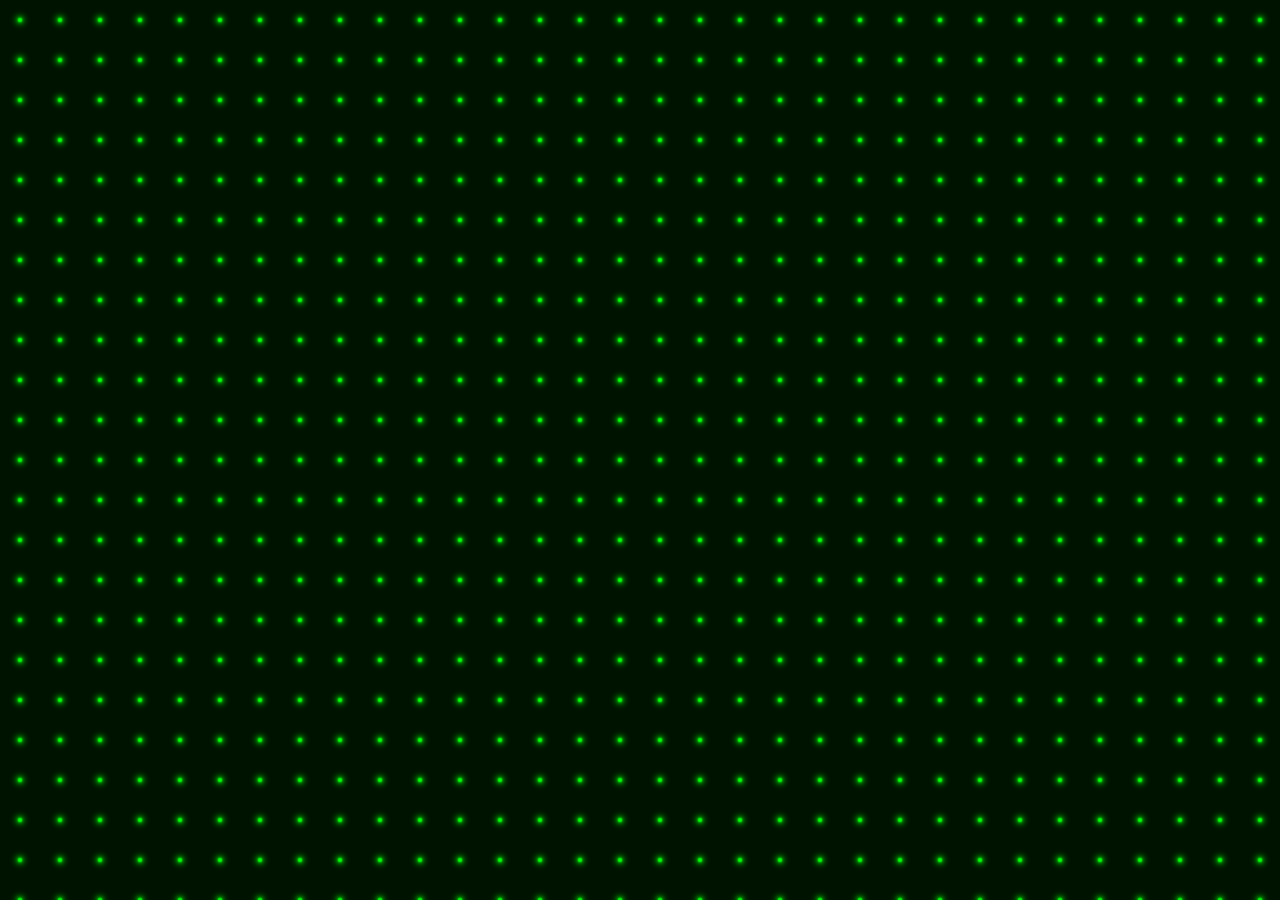
<file: index.html>
<!DOCTYPE html>
<html lang="en">
  <head>
    <meta charset="UTF-8" />
    <meta http-equiv="X-UA-Compatible" content="IE=edge" />
    <meta name="viewport" content="width=device-width, initial-scale=1.0" />
    <title>Glowing Dots</title>
    <link rel="stylesheet" href="Glowing Dots.css" />
  </head>

  <body>
    <section>
      <span></span>
      <span></span>
      <span></span>
      <span></span>
      <span></span>
      <span></span>
      <span></span>
      <span></span>
      <span></span>
      <span></span>
      <span></span>
      <span></span>
      <span></span>
      <span></span>
      <span></span>
      <span></span>
      <span></span>
      <span></span>
      <span></span>
      <span></span>
      <span></span>
      <span></span>
      <span></span>
      <span></span>
      <span></span>
      <span></span>
      <span></span>
      <span></span>
      <span></span>
      <span></span>
      <span></span>
      <span></span>
      <span></span>
      <span></span>
      <span></span>
      <span></span>
      <span></span>
      <span></span>
      <span></span>
      <span></span>
      <span></span>
      <span></span>
      <span></span>
      <span></span>
      <span></span>
      <span></span>
      <span></span>
      <span></span>
      <span></span>
      <span></span>
      <span></span>
      <span></span>
      <span></span>
      <span></span>
      <span></span>
      <span></span>
      <span></span>
      <span></span>
      <span></span>
      <span></span>
      <span></span>
      <span></span>
      <span></span>
      <span></span>
      <span></span>
      <span></span>
      <span></span>
      <span></span>
      <span></span>
      <span></span>
      <span></span>
      <span></span>
      <span></span>
      <span></span>
      <span></span>
      <span></span>
      <span></span>
      <span></span>
      <span></span>
      <span></span>
      <span></span>
      <span></span>
      <span></span>
      <span></span>
      <span></span>
      <span></span> <span></span>
      <span></span>
      <span></span>
      <span></span>
      <span></span>
      <span></span>
      <span></span>
      <span></span>
      <span></span>
      <span></span>
      <span></span>
      <span></span>
      <span></span>
      <span></span>
      <span></span>
      <span></span>
      <span></span>
      <span></span>
      <span></span>
      <span></span>
      <span></span>
      <span></span>
      <span></span>
      <span></span>
      <span></span>
      <span></span>
      <span></span>
      <span></span>
      <span></span>
      <span></span>
      <span></span>
      <span></span>
      <span></span>
      <span></span>
      <span></span>
      <span></span>
      <span></span>
      <span></span>
      <span></span>
      <span></span>
      <span></span>
      <span></span>
      <span></span>
      <span></span>
      <span></span>
      <span></span>
      <span></span>
      <span></span>
      <span></span>
      <span></span>
      <span></span>
      <span></span>
      <span></span>
      <span></span>
      <span></span>
      <span></span>
      <span></span>
      <span></span>
      <span></span>
      <span></span>
      <span></span>
      <span></span>
      <span></span>
      <span></span>
      <span></span>
      <span></span>
      <span></span>
      <span></span>
      <span></span>
      <span></span>
      <span></span>
      <span></span>
      <span></span>
      <span></span>
      <span></span>
      <span></span>
      <span></span>
      <span></span>
      <span></span>
      <span></span>
      <span></span>
      <span></span>
      <span></span>
      <span></span>
      <span></span>
      <span></span> <span></span>
      <span></span>
      <span></span>
      <span></span>
      <span></span>
      <span></span>
      <span></span>
      <span></span>
      <span></span>
      <span></span>
      <span></span>
      <span></span>
      <span></span>
      <span></span>
      <span></span>
      <span></span>
      <span></span>
      <span></span>
      <span></span>
      <span></span>
      <span></span>
      <span></span>
      <span></span>
      <span></span>
      <span></span>
      <span></span>
      <span></span>
      <span></span>
      <span></span>
      <span></span>
      <span></span>
      <span></span>
      <span></span>
      <span></span>
      <span></span>
      <span></span>
      <span></span>
      <span></span>
      <span></span>
      <span></span>
      <span></span>
      <span></span>
      <span></span>
      <span></span>
      <span></span>
      <span></span>
      <span></span>
      <span></span>
      <span></span>
      <span></span>
      <span></span>
      <span></span>
      <span></span>
      <span></span>
      <span></span>
      <span></span>
      <span></span>
      <span></span>
      <span></span>
      <span></span>
      <span></span>
      <span></span>
      <span></span>
      <span></span>
      <span></span>
      <span></span>
      <span></span>
      <span></span>
      <span></span>
      <span></span>
      <span></span>
      <span></span>
      <span></span>
      <span></span>
      <span></span>
      <span></span>
      <span></span>
      <span></span>
      <span></span>
      <span></span>
      <span></span>
      <span></span>
      <span></span>
      <span></span>
      <span></span>
      <span></span> <span></span>
      <span></span>
      <span></span>
      <span></span>
      <span></span>
      <span></span>
      <span></span>
      <span></span>
      <span></span>
      <span></span>
      <span></span>
      <span></span>
      <span></span>
      <span></span>
      <span></span>
      <span></span>
      <span></span>
      <span></span>
      <span></span>
      <span></span>
      <span></span>
      <span></span>
      <span></span>
      <span></span>
      <span></span>
      <span></span>
      <span></span>
      <span></span>
      <span></span>
      <span></span>
      <span></span>
      <span></span>
      <span></span>
      <span></span>
      <span></span>
      <span></span>
      <span></span>
      <span></span>
      <span></span>
      <span></span>
      <span></span>
      <span></span>
      <span></span>
      <span></span>
      <span></span>
      <span></span>
      <span></span>
      <span></span>
      <span></span>
      <span></span>
      <span></span>
      <span></span>
      <span></span>
      <span></span>
      <span></span>
      <span></span>
      <span></span>
      <span></span>
      <span></span>
      <span></span>
      <span></span>
      <span></span>
      <span></span>
      <span></span>
      <span></span>
      <span></span>
      <span></span>
      <span></span>
      <span></span>
      <span></span>
      <span></span>
      <span></span>
      <span></span>
      <span></span>
      <span></span>
      <span></span>
      <span></span>
      <span></span>
      <span></span>
      <span></span>
      <span></span>
      <span></span>
      <span></span>
      <span></span>
      <span></span>
      <span></span> <span></span>
      <span></span>
      <span></span>
      <span></span>
      <span></span>
      <span></span>
      <span></span>
      <span></span>
      <span></span>
      <span></span>
      <span></span>
      <span></span>
      <span></span>
      <span></span>
      <span></span>
      <span></span>
      <span></span>
      <span></span>
      <span></span>
      <span></span>
      <span></span>
      <span></span>
      <span></span>
      <span></span>
      <span></span>
      <span></span>
      <span></span>
      <span></span>
      <span></span>
      <span></span>
      <span></span>
      <span></span>
      <span></span>
      <span></span>
      <span></span>
      <span></span>
      <span></span>
      <span></span>
      <span></span>
      <span></span>
      <span></span>
      <span></span>
      <span></span>
      <span></span>
      <span></span>
      <span></span>
      <span></span>
      <span></span>
      <span></span>
      <span></span>
      <span></span>
      <span></span>
      <span></span>
      <span></span>
      <span></span>
      <span></span>
      <span></span>
      <span></span>
      <span></span>
      <span></span>
      <span></span>
      <span></span>
      <span></span>
      <span></span>
      <span></span>
      <span></span>
      <span></span>
      <span></span>
      <span></span>
      <span></span>
      <span></span>
      <span></span>
      <span></span>
      <span></span>
      <span></span>
      <span></span>
      <span></span>
      <span></span>
      <span></span>
      <span></span>
      <span></span>
      <span></span>
      <span></span>
      <span></span>
      <span></span>
      <span></span>
      <span></span>
      <span></span>
      <span></span>
      <span></span>
      <span></span>
      <span></span>
      <span></span>
      <span></span>
      <span></span>
      <span></span>
      <span></span>
      <span></span>
      <span></span>
      <span></span>
      <span></span>
      <span></span>
      <span></span>
      <span></span>
      <span></span>
      <span></span>
      <span></span>
      <span></span>
      <span></span>
      <span></span>
      <span></span>
      <span></span>
      <span></span>
      <span></span>
      <span></span>
      <span></span>
      <span></span>
      <span></span>
      <span></span>
      <span></span>
      <span></span>
      <span></span>
      <span></span>
      <span></span>
      <span></span>
      <span></span>
      <span></span>
      <span></span>
      <span></span>
      <span></span>
      <span></span>
      <span></span>
      <span></span> <span></span>
      <span></span>
      <span></span>
      <span></span>
      <span></span>
      <span></span>
      <span></span>
      <span></span>
      <span></span>
      <span></span>
      <span></span>
      <span></span>
      <span></span>
      <span></span>
      <span></span>
      <span></span>
      <span></span>
      <span></span>
      <span></span>
      <span></span>
      <span></span>
      <span></span>
      <span></span>
      <span></span>
      <span></span>
      <span></span>
      <span></span>
      <span></span>
      <span></span>
      <span></span>
      <span></span>
      <span></span>
      <span></span>
      <span></span>
      <span></span>
      <span></span>
      <span></span>
      <span></span>
      <span></span>
      <span></span>
      <span></span>
      <span></span>
      <span></span>
      <span></span>
      <span></span>
      <span></span>
      <span></span>
      <span></span>
      <span></span>
      <span></span>
      <span></span>
      <span></span>
      <span></span>
      <span></span>
      <span></span>
      <span></span>
      <span></span>
      <span></span>
      <span></span>
      <span></span>
      <span></span>
      <span></span>
      <span></span>
      <span></span>
      <span></span>
      <span></span>
      <span></span>
      <span></span>
      <span></span>
      <span></span>
      <span></span>
      <span></span>
      <span></span>
      <span></span>
      <span></span>
      <span></span>
      <span></span>
      <span></span>
      <span></span>
      <span></span>
      <span></span>
      <span></span>
      <span></span>
      <span></span>
      <span></span>
      <span></span> <span></span>
      <span></span>
      <span></span>
      <span></span>
      <span></span>
      <span></span>
      <span></span>
      <span></span>
      <span></span>
      <span></span>
      <span></span>
      <span></span>
      <span></span>
      <span></span>
      <span></span>
      <span></span>
      <span></span>
      <span></span>
      <span></span>
      <span></span>
      <span></span>
      <span></span>
      <span></span>
      <span></span>
      <span></span>
      <span></span>
      <span></span>
      <span></span>
      <span></span>
      <span></span>
      <span></span>
      <span></span>
      <span></span>
      <span></span>
      <span></span>
      <span></span>
      <span></span>
      <span></span>
      <span></span>
      <span></span>
      <span></span>
      <span></span>
      <span></span>
      <span></span>
      <span></span>
      <span></span>
      <span></span>
      <span></span>
      <span></span>
      <span></span>
      <span></span>
      <span></span>
      <span></span>
      <span></span>
      <span></span>
      <span></span>
      <span></span>
      <span></span>
      <span></span>
      <span></span>
      <span></span>
      <span></span>
      <span></span>
      <span></span>
      <span></span>
      <span></span>
      <span></span>
      <span></span>
      <span></span>
      <span></span>
      <span></span>
      <span></span>
      <span></span>
      <span></span>
      <span></span>
      <span></span>
      <span></span>
      <span></span>
      <span></span>
      <span></span>
      <span></span>
      <span></span>
      <span></span>
      <span></span>
      <span></span>
      <span></span> <span></span>
      <span></span>
      <span></span>
      <span></span>
      <span></span>
      <span></span>
      <span></span>
      <span></span>
      <span></span>
      <span></span>
      <span></span>
      <span></span>
      <span></span>
      <span></span>
      <span></span>
      <span></span>
      <span></span>
      <span></span>
      <span></span>
      <span></span>
      <span></span>
      <span></span>
      <span></span>
      <span></span>
      <span></span>
      <span></span>
      <span></span>
      <span></span>
      <span></span>
      <span></span>
      <span></span>
      <span></span>
      <span></span>
      <span></span>
      <span></span>
      <span></span>
      <span></span>
      <span></span>
      <span></span>
      <span></span>
      <span></span>
      <span></span>
      <span></span>
      <span></span>
      <span></span>
      <span></span>
      <span></span>
      <span></span>
      <span></span>
      <span></span>
      <span></span>
      <span></span>
      <span></span>
      <span></span>
      <span></span>
      <span></span>
      <span></span>
      <span></span>
      <span></span>
      <span></span>
      <span></span>
      <span></span>
      <span></span>
      <span></span>
      <span></span>
      <span></span>
      <span></span>
      <span></span>
      <span></span>
      <span></span>
      <span></span>
      <span></span>
      <span></span>
      <span></span>
      <span></span>
      <span></span>
      <span></span>
      <span></span>
      <span></span>
      <span></span>
      <span></span>
      <span></span>
      <span></span>
      <span></span>
      <span></span>
      <span></span> <span></span>
      <span></span>
      <span></span>
      <span></span>
      <span></span>
      <span></span>
      <span></span>
      <span></span>
      <span></span>
      <span></span>
      <span></span>
      <span></span>
      <span></span>
      <span></span>
      <span></span>
      <span></span>
      <span></span>
      <span></span>
      <span></span>
      <span></span>
      <span></span>
      <span></span>
      <span></span>
      <span></span>
      <span></span>
      <span></span>
      <span></span>
      <span></span>
      <span></span>
      <span></span>
      <span></span>
      <span></span>
      <span></span>
      <span></span>
      <span></span>
      <span></span>
      <span></span>
      <span></span>
      <span></span>
      <span></span>
      <span></span>
      <span></span>
      <span></span>
      <span></span>
      <span></span>
      <span></span>
      <span></span>
      <span></span>
      <span></span>
      <span></span>
      <span></span>
      <span></span>
      <span></span>
      <span></span>
      <span></span>
      <span></span>
      <span></span>
      <span></span>
      <span></span>
      <span></span>
      <span></span>
      <span></span>
      <span></span>
      <span></span>
      <span></span>
      <span></span>
      <span></span>
      <span></span>
      <span></span>
      <span></span>
      <span></span>
      <span></span>
      <span></span>
      <span></span>
      <span></span>
      <span></span>
      <span></span>
      <span></span>
      <span></span>
      <span></span>
      <span></span>
      <span></span>
      <span></span>
      <span></span>
      <span></span>
      <span></span> <span></span>
      <span></span>
      <span></span>
      <span></span>
      <span></span>
      <span></span>
      <span></span>
      <span></span>
      <span></span>
      <span></span>
      <span></span>
      <span></span>
      <span></span>
      <span></span>
      <span></span>
      <span></span>
      <span></span>
      <span></span>
      <span></span>
      <span></span>
      <span></span>
      <span></span>
      <span></span>
      <span></span>
      <span></span>
      <span></span>
      <span></span>
      <span></span>
      <span></span>
      <span></span>
      <span></span>
      <span></span>
      <span></span>
      <span></span>
      <span></span>
      <span></span>
      <span></span>
      <span></span>
      <span></span>
      <span></span>
      <span></span>
      <span></span>
      <span></span>
      <span></span>
      <span></span>
      <span></span>
      <span></span>
      <span></span>
      <span></span>
      <span></span>
      <span></span>
      <span></span>
      <span></span>
      <span></span>
      <span></span>
      <span></span>
      <span></span>
      <span></span>
      <span></span>
      <span></span>
      <span></span>
      <span></span>
      <span></span>
      <span></span>
      <span></span>
      <span></span>
      <span></span>
      <span></span>
      <span></span>
      <span></span>
      <span></span>
      <span></span>
      <span></span>
      <span></span>
      <span></span>
      <span></span>
      <span></span>
      <span></span>
      <span></span>
      <span></span>
      <span></span>
      <span></span>
      <span></span>
      <span></span>
      <span></span>
      <span></span> <span></span>
      <span></span>
      <span></span>
      <span></span>
      <span></span>
      <span></span>
      <span></span>
      <span></span>
      <span></span>
      <span></span>
      <span></span>
      <span></span>
      <span></span>
      <span></span>
      <span></span>
      <span></span>
      <span></span>
      <span></span>
      <span></span>
      <span></span>
      <span></span>
      <span></span>
      <span></span>
      <span></span>
      <span></span>
      <span></span>
      <span></span>
      <span></span>
      <span></span>
      <span></span>
      <span></span>
      <span></span>
      <span></span>
      <span></span>
      <span></span>
      <span></span>
      <span></span>
      <span></span>
      <span></span>
      <span></span>
      <span></span>
      <span></span>
      <span></span>
      <span></span>
      <span></span>
      <span></span>
      <span></span>
      <span></span>
      <span></span>
      <span></span>
      <span></span>
      <span></span>
      <span></span>
      <span></span>
      <span></span>
      <span></span>
      <span></span>
      <span></span>
      <span></span>
      <span></span>
      <span></span>
      <span></span>
      <span></span>
      <span></span>
      <span></span>
      <span></span>
      <span></span>
      <span></span>
      <span></span>
      <span></span>
      <span></span>
      <span></span>
      <span></span>
      <span></span>
      <span></span>
      <span></span>
      <span></span>
      <span></span>
      <span></span>
      <span></span>
      <span></span>
      <span></span>
      <span></span>
      <span></span>
      <span></span>
      <span></span> <span></span>
      <span></span>
      <span></span>
      <span></span>
      <span></span>
      <span></span>
      <span></span>
      <span></span>
      <span></span>
      <span></span>
      <span></span>
      <span></span>
      <span></span>
      <span></span>
      <span></span>
      <span></span>
      <span></span>
      <span></span>
      <span></span>
      <span></span>
      <span></span>
      <span></span>
      <span></span>
      <span></span>
      <span></span>
      <span></span>
      <span></span>
      <span></span>
      <span></span>
      <span></span>
      <span></span>
      <span></span>
      <span></span>
      <span></span>
      <span></span>
      <span></span>
      <span></span>
      <span></span>
      <span></span>
      <span></span>
      <span></span>
      <span></span>
      <span></span>
      <span></span>
      <span></span>
      <span></span>
      <span></span>
      <span></span>
      <span></span>
      <span></span>
      <span></span>
      <span></span>
      <span></span>
      <span></span>
      <span></span>
      <span></span>
      <span></span>
      <span></span>
      <span></span>
      <span></span>
      <span></span>
      <span></span>
      <span></span>
      <span></span>
      <span></span>
      <span></span>
      <span></span>
      <span></span>
      <span></span>
      <span></span>
      <span></span>
      <span></span>
      <span></span>
      <span></span>
      <span></span>
      <span></span>
      <span></span>
      <span></span>
      <span></span>
      <span></span>
      <span></span>
      <span></span>
      <span></span>
      <span></span>
      <span></span>
      <span></span> <span></span>
      <span></span>
      <span></span>
      <span></span>
      <span></span>
      <span></span>
      <span></span>
      <span></span>
      <span></span>
      <span></span>
      <span></span>
      <span></span>
      <span></span>
      <span></span>
      <span></span>
      <span></span>
      <span></span>
      <span></span>
      <span></span>
      <span></span>
      <span></span>
      <span></span>
      <span></span>
      <span></span>
      <span></span>
      <span></span>
      <span></span>
      <span></span>
      <span></span>
      <span></span>
      <span></span>
      <span></span>
      <span></span>
      <span></span>
      <span></span>
      <span></span>
      <span></span>
      <span></span>
      <span></span>
      <span></span>
      <span></span>
      <span></span>
      <span></span>
      <span></span>
      <span></span>
      <span></span>
      <span></span>
      <span></span>
      <span></span>
      <span></span>
      <span></span>
      <span></span>
      <span></span>
      <span></span>
      <span></span>
      <span></span>
      <span></span>
      <span></span>
      <span></span>
      <span></span>
      <span></span>
      <span></span>
      <span></span>
      <span></span>
      <span></span>
      <span></span>
      <span></span>
      <span></span>
      <span></span>
      <span></span>
      <span></span>
      <span></span>
      <span></span>
      <span></span>
      <span></span>
      <span></span>
      <span></span>
      <span></span>
      <span></span>
      <span></span>
      <span></span>
      <span></span>
      <span></span>
      <span></span>
      <span></span>
      <span></span> <span></span>
      <span></span>
      <span></span>
      <span></span>
      <span></span>
      <span></span>
      <span></span>
      <span></span>
      <span></span>
      <span></span>
      <span></span>
      <span></span>
      <span></span>
      <span></span>
      <span></span>
      <span></span>
      <span></span>
      <span></span>
      <span></span>
      <span></span>
      <span></span>
      <span></span>
      <span></span>
      <span></span>
      <span></span>
      <span></span>
      <span></span>
      <span></span>
      <span></span>
      <span></span>
      <span></span>
      <span></span>
      <span></span>
      <span></span>
      <span></span>
      <span></span>
      <span></span>
      <span></span>
      <span></span>
      <span></span>
      <span></span>
      <span></span>
      <span></span>
      <span></span>
      <span></span>
      <span></span>
      <span></span>
      <span></span>
      <span></span>
      <span></span>
      <span></span>
      <span></span>
      <span></span>
      <span></span>
      <span></span>
      <span></span>
      <span></span>
      <span></span>
      <span></span>
      <span></span>
      <span></span>
      <span></span>
      <span></span>
      <span></span>
      <span></span>
      <span></span>
      <span></span>
      <span></span>
      <span></span>
      <span></span>
      <span></span>
      <span></span>
      <span></span>
      <span></span>
      <span></span>
      <span></span>
      <span></span>
      <span></span>
      <span></span>
      <span></span>
      <span></span>
      <span></span>
      <span></span>
      <span></span>
      <span></span>
      <span></span> <span></span>
      <span></span>
      <span></span>
      <span></span>
      <span></span>
      <span></span>
      <span></span>
      <span></span>
      <span></span>
      <span></span>
      <span></span>
      <span></span>
      <span></span>
      <span></span>
      <span></span>
      <span></span>
      <span></span>
      <span></span>
      <span></span>
      <span></span>
      <span></span>
      <span></span>
      <span></span>
      <span></span>
      <span></span>
      <span></span>
      <span></span>
      <span></span>
      <span></span>
      <span></span>
      <span></span>
      <span></span>
      <span></span>
      <span></span>
      <span></span>
      <span></span>
      <span></span>
      <span></span>
      <span></span>
      <span></span>
      <span></span>
      <span></span>
      <span></span>
      <span></span>
      <span></span>
      <span></span>
      <span></span>
      <span></span>
      <span></span>
      <span></span>
      <span></span>
      <span></span>
      <span></span>
      <span></span>
      <span></span>
      <span></span>
      <span></span>
      <span></span>
      <span></span>
      <span></span>
      <span></span>
      <span></span>
      <span></span>
      <span></span>
      <span></span>
      <span></span>
      <span></span>
      <span></span>
      <span></span>
      <span></span>
      <span></span>
      <span></span>
      <span></span>
      <span></span>
      <span></span>
      <span></span>
      <span></span>
      <span></span>
      <span></span>
      <span></span>
      <span></span>
      <span></span>
      <span></span>
      <span></span>
      <span></span>
      <span></span> <span></span>
      <span></span>
      <span></span>
      <span></span>
      <span></span>
      <span></span>
      <span></span>
      <span></span>
      <span></span>
      <span></span>
      <span></span>
      <span></span>
      <span></span>
      <span></span>
      <span></span>
      <span></span>
      <span></span>
      <span></span>
      <span></span>
      <span></span>
      <span></span>
      <span></span>
      <span></span>
      <span></span>
      <span></span>
      <span></span>
      <span></span>
      <span></span>
      <span></span>
      <span></span>
      <span></span>
      <span></span>
      <span></span>
      <span></span>
      <span></span>
      <span></span>
      <span></span>
      <span></span>
      <span></span>
      <span></span>
      <span></span>
      <span></span>
      <span></span>
      <span></span>
      <span></span>
      <span></span>
      <span></span>
      <span></span>
      <span></span>
      <span></span>
      <span></span>
      <span></span>
      <span></span>
      <span></span>
      <span></span>
      <span></span>
      <span></span>
      <span></span>
      <span></span>
      <span></span>
      <span></span>
      <span></span>
      <span></span>
      <span></span>
      <span></span>
      <span></span>
      <span></span>
      <span></span>
      <span></span>
      <span></span>
      <span></span>
      <span></span>
      <span></span>
      <span></span>
      <span></span>
      <span></span>
      <span></span>
      <span></span>
      <span></span>
      <span></span>
      <span></span>
      <span></span>
      <span></span>
      <span></span>
      <span></span>
      <span></span> <span></span>
      <span></span>
      <span></span>
      <span></span>
      <span></span>
      <span></span>
      <span></span>
      <span></span>
      <span></span>
      <span></span>
      <span></span>
      <span></span>
      <span></span>
      <span></span>
      <span></span>
      <span></span>
      <span></span>
      <span></span>
      <span></span>
      <span></span>
      <span></span>
      <span></span>
      <span></span>
      <span></span>
      <span></span>
      <span></span>
      <span></span>
      <span></span>
      <span></span>
      <span></span>
      <span></span>
      <span></span>
      <span></span>
      <span></span>
      <span></span>
      <span></span>
      <span></span>
      <span></span>
      <span></span>
      <span></span>
      <span></span>
      <span></span>
      <span></span>
      <span></span>
      <span></span>
      <span></span>
      <span></span>
      <span></span>
      <span></span>
      <span></span>
      <span></span>
      <span></span>
      <span></span>
      <span></span>
      <span></span>
      <span></span>
      <span></span>
      <span></span>
      <span></span>
      <span></span>
      <span></span>
      <span></span>
      <span></span>
      <span></span>
      <span></span>
      <span></span>
      <span></span>
      <span></span>
      <span></span>
      <span></span>
      <span></span>
      <span></span>
      <span></span>
      <span></span>
      <span></span>
      <span></span>
      <span></span>
      <span></span>
      <span></span>
      <span></span>
      <span></span>
      <span></span>
      <span></span>
      <span></span>
      <span></span>
      <span></span> <span></span>
      <span></span>
      <span></span>
      <span></span>
      <span></span>
      <span></span>
      <span></span>
      <span></span>
      <span></span>
      <span></span>
      <span></span>
      <span></span>
      <span></span>
      <span></span>
      <span></span>
      <span></span>
      <span></span>
      <span></span>
      <span></span>
      <span></span>
      <span></span>
      <span></span>
      <span></span>
      <span></span>
      <span></span>
      <span></span>
      <span></span>
      <span></span>
      <span></span>
      <span></span>
      <span></span>
      <span></span>
      <span></span>
      <span></span>
      <span></span>
      <span></span>
      <span></span>
      <span></span>
      <span></span>
      <span></span>
      <span></span>
      <span></span>
      <span></span>
      <span></span>
      <span></span>
      <span></span>
      <span></span>
      <span></span>
      <span></span>
      <span></span>
      <span></span>
      <span></span>
      <span></span>
      <span></span>
      <span></span>
      <span></span>
      <span></span>
      <span></span>
      <span></span>
      <span></span>
      <span></span>
      <span></span>
      <span></span>
      <span></span>
      <span></span>
      <span></span>
      <span></span>
      <span></span>
      <span></span>
      <span></span>
      <span></span>
      <span></span>
      <span></span>
      <span></span>
      <span></span>
      <span></span>
      <span></span>
      <span></span>
      <span></span>
      <span></span>
      <span></span>
      <span></span>
      <span></span>
      <span></span>
      <span></span>
      <span></span>
      <span></span>
    </section>
  </body>
</html>
</file>
<file: Glowing Dots.css>
* {
    margin: 0;
    padding: 0;
    box-sizing: border-box;
}

section {
    position: relative;
    width: 100%;
    height: 100vh;
    background: #001300;
    display: flex;
    flex-wrap: wrap;
    overflow: hidden;
    animation: changeColor 5s linear infinite;
}

@keyframes changeColor {
    0% {
        filter: hue-rotate(0deg);
    }
    100% {
        filter: hue-rotate(360deg);
    }
}

span {
    position: relative;
    width: 40px;
    height: 40px;
    display: block;
}

span::before {
    content: '';
    position: absolute;
    top: 0;
    left: 0;
    width: 100%;
    height: 100%;
    background: #00ff0a;
    transform: scale(0.1);
    box-shadow: 0 0 10px #00ff0a, 0 0 20px #00ff0a, 0 0 40px #00ff0a, 0 0 60px #00ff0a, 0 0 80px #00ff0a, 0 0 100px #00ff0a;
    border-radius: 50%;
    pointer-events: none;
    transition: 2s;
}

span:hover::before {
    transform: scale(1);
    transition: 0s;
}
</file>
